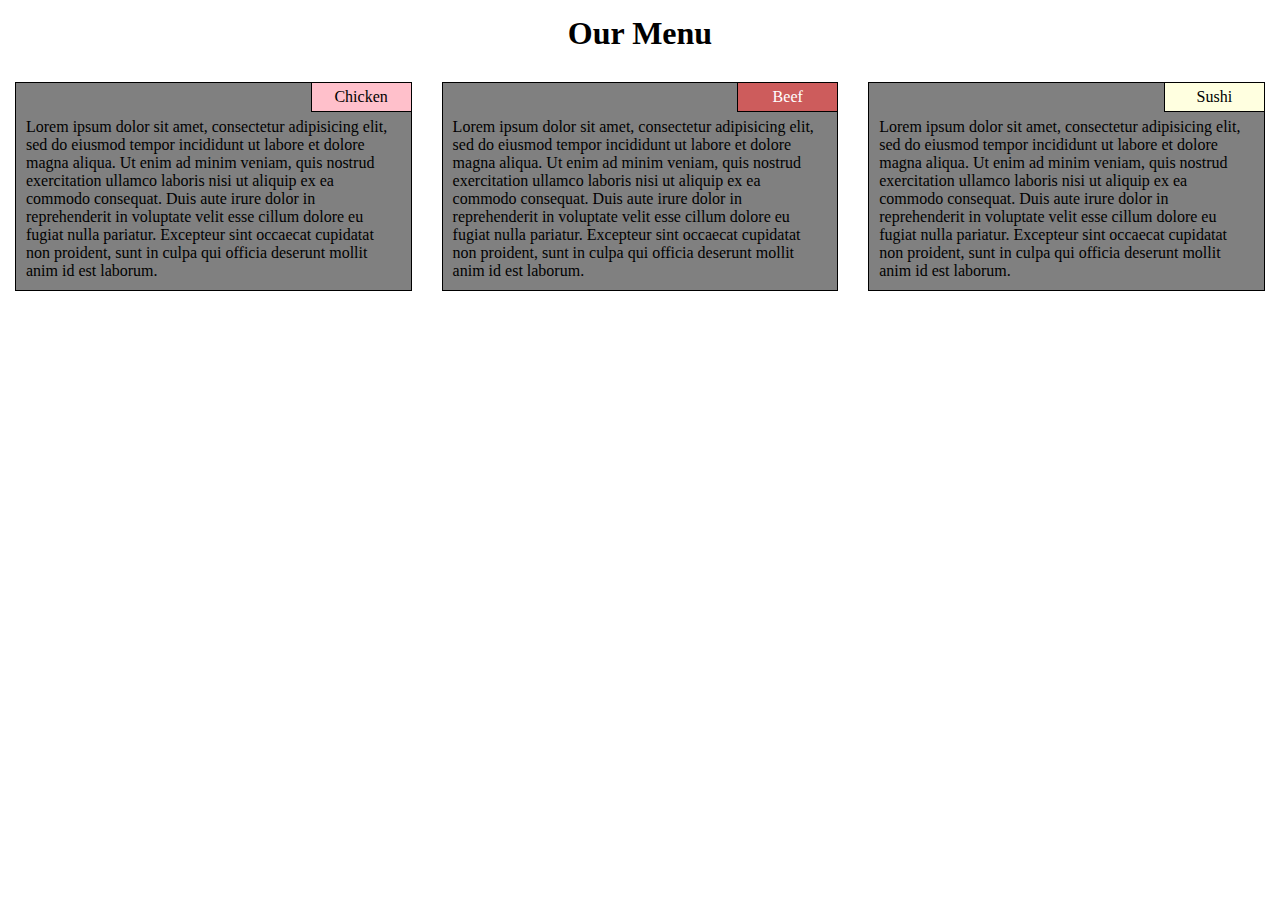
<file: module2-solution/index.html>
<!DOCTYPE html>
<html>
<head>
    <meta charset="utf-8">
    <meta name="viewport" content="width=device-width, initial-scale=1">
    <link rel="stylesheet" href="css/style.css">
    <title>Our Menu</title>
</head>
<body>
    
    <h1>Our Menu</h1>

    <div class="row">
        <div class="col-lg-4 col-md-6 col-sm-12">
            <div class="section">
                <div class="title-section" id="chicken">Chicken</div>
                <div class="text-section">
                    <p>Lorem ipsum dolor sit amet, consectetur adipisicing elit, sed do eiusmod
                    tempor incididunt ut labore et dolore magna aliqua. Ut enim ad minim veniam,
                    quis nostrud exercitation ullamco laboris nisi ut aliquip ex ea commodo
                    consequat. Duis aute irure dolor in reprehenderit in voluptate velit esse
                    cillum dolore eu fugiat nulla pariatur. Excepteur sint occaecat cupidatat non
                    proident, sunt in culpa qui officia deserunt mollit anim id est laborum.</p>
                </div>
            </div>
        </div>

        <div class="col-lg-4 col-md-6 col-sm-12">
            <div class="section">
                <div class="title-section" id="beef">Beef</div>
                <div class="text-section">
                    <p>Lorem ipsum dolor sit amet, consectetur adipisicing elit, sed do eiusmod
                    tempor incididunt ut labore et dolore magna aliqua. Ut enim ad minim veniam,
                    quis nostrud exercitation ullamco laboris nisi ut aliquip ex ea commodo
                    consequat. Duis aute irure dolor in reprehenderit in voluptate velit esse
                    cillum dolore eu fugiat nulla pariatur. Excepteur sint occaecat cupidatat non
                    proident, sunt in culpa qui officia deserunt mollit anim id est laborum.</p>
                </div>
            </div>
        </div>

        <div class="col-lg-4 col-md-12 col-sm-12">
            <div class="section">
                <div class="title-section" id="sushi">Sushi</div>
                <div class="text-section">
                    <p>Lorem ipsum dolor sit amet, consectetur adipisicing elit, sed do eiusmod
                    tempor incididunt ut labore et dolore magna aliqua. Ut enim ad minim veniam,
                    quis nostrud exercitation ullamco laboris nisi ut aliquip ex ea commodo
                    consequat. Duis aute irure dolor in reprehenderit in voluptate velit esse
                    cillum dolore eu fugiat nulla pariatur. Excepteur sint occaecat cupidatat non
                    proident, sunt in culpa qui officia deserunt mollit anim id est laborum.</p>
                </div>
            </div>
        </div>
    </div>

</body>
</html>
</file>
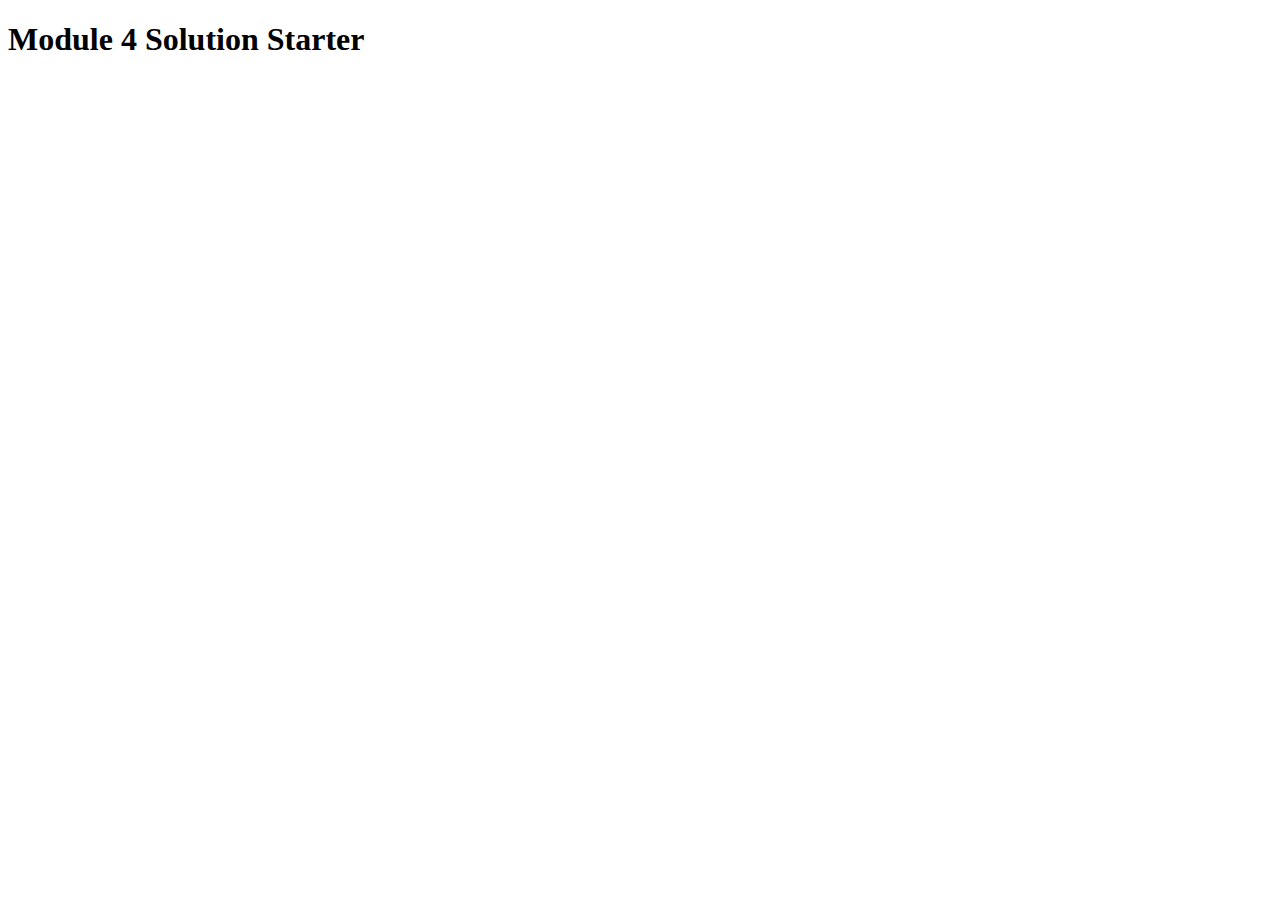
<file: module4-solution/index.html>
<!DOCTYPE html>
<html>
<head>
  <meta charset="utf-8">
  <title>Module 4 Solution Starter</title>
  <script>
    var names = []; // DO NOT REMOVE
  </script>
  <script src="SpeakHello.js"></script>
  <script src="SpeakGoodBye.js"></script>
  <script src="script.js"></script>
</head>
<body>
  <h1>Module 4 Solution Starter</h1>
</body>
</html>
</file>
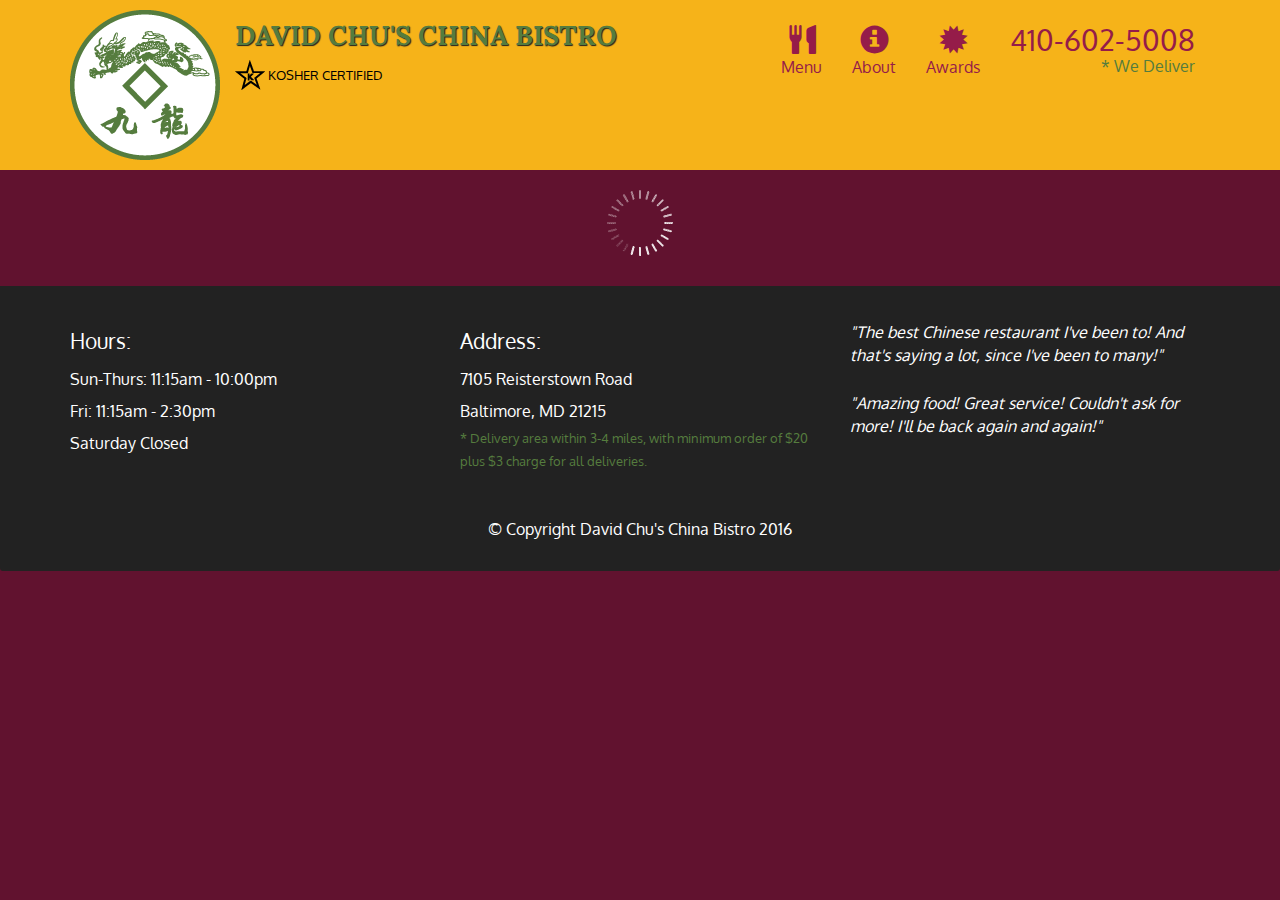
<file: module5-solution/index.html>
<!doctype html>
<html lang="en">
  <head>
    <meta charset="utf-8">
    <meta http-equiv="X-UA-Compatible" content="IE=edge">
    <meta name="viewport" content="width=device-width, initial-scale=1">
    <title>David Chu's China Bistro</title>
    <link rel="stylesheet" href="css/bootstrap.min.css">
    <link rel="stylesheet" href="css/styles.css">
    <link href='https://fonts.googleapis.com/css?family=Oxygen:400,300,700' rel='stylesheet' type='text/css'>
    <link href='https://fonts.googleapis.com/css?family=Lora' rel='stylesheet' type='text/css'>
  </head>
<body>
  <header>
    <nav id="header-nav" class="navbar navbar-default">
      <div class="container">
        <div class="navbar-header">
          <a href="index.html" class="pull-left visible-md visible-lg">
            <div id="logo-img" alt="Logo image"></div>
          </a>

          <div class="navbar-brand">
            <a href="index.html"><h1>David Chu's China Bistro</h1></a>
            <p>
              <img src="images/star-k-logo.png" alt="Kosher certification">
              <span>Kosher Certified</span>
            </p>
          </div>

          <button id="navbarToggle" type="button" class="navbar-toggle collapsed" data-toggle="collapse" data-target="#collapsable-nav" aria-expanded="false">
            <span class="sr-only">Toggle navigation</span>
            <span class="icon-bar"></span>
            <span class="icon-bar"></span>
            <span class="icon-bar"></span>
          </button>
        </div>
        
        <div id="collapsable-nav" class="collapse navbar-collapse">
           <ul id="nav-list" class="nav navbar-nav navbar-right">
            <li id="navHomeButton" class="visible-xs active">
              <a href="index.html">
                <span class="glyphicon glyphicon-home"></span> Home</a>
            </li>
            <li id="navMenuButton">
              <a href="#" onclick="$dc.loadMenuCategories();">
                <span class="glyphicon glyphicon-cutlery"></span><br class="hidden-xs"> Menu</a>
            </li>
            <li>
              <a href="#">
                <span class="glyphicon glyphicon-info-sign"></span><br class="hidden-xs"> About</a>
            </li>
            <li>
              <a href="#">
                <span class="glyphicon glyphicon-certificate"></span><br class="hidden-xs"> Awards</a>
            </li>
            <li id="phone" class="hidden-xs">
              <a href="tel:410-602-5008">
                <span>410-602-5008</span></a><div>* We Deliver</div>
            </li>
          </ul><!-- #nav-list -->
        </div><!-- .collapse .navbar-collapse -->
      </div><!-- .container -->
    </nav><!-- #header-nav -->
  </header>

  <div id="call-btn" class="visible-xs">
    <a class="btn" href="tel:410-602-5008">
    <span class="glyphicon glyphicon-earphone"></span>
    410-602-5008
    </a>
  </div>
  <div id="xs-deliver" class="text-center visible-xs">* We Deliver</div>

  <div id="main-content" class="container"></div>

  <footer class="panel-footer">
    <div class="container">
      <div class="row">
        <section id="hours" class="col-sm-4">
          <span>Hours:</span><br>
          Sun-Thurs: 11:15am - 10:00pm<br>
          Fri: 11:15am - 2:30pm<br>
          Saturday Closed
          <hr class="visible-xs">
        </section>
        <section id="address" class="col-sm-4">
          <span>Address:</span><br>
          7105 Reisterstown Road<br>
          Baltimore, MD 21215
          <p>* Delivery area within 3-4 miles, with minimum order of $20 plus $3 charge for all deliveries.</p>
          <hr class="visible-xs">
        </section>
        <section id="testimonials" class="col-sm-4">
          <p>"The best Chinese restaurant I've been to! And that's saying a lot, since I've been to many!"</p>
          <p>"Amazing food! Great service! Couldn't ask for more! I'll be back again and again!"</p>
        </section>
      </div>
      <div class="text-center">&copy; Copyright David Chu's China Bistro 2016</div>
    </div>
  </footer>

  <!-- jQuery (Bootstrap JS plugins depend on it) -->
  <script src="js/jquery-2.1.4.min.js"></script>
  <script src="js/bootstrap.min.js"></script>
  <script src="js/ajax-utils.js"></script>
  <script src="js/script.js"></script>
</body>
</html>
</file>
<file: module2-solution/css/style.css>
* {
  box-sizing: border-box;
  margin: 0 0;
  padding: 0;
}
h1 {
  margin-top: 15px;
  margin-bottom: 15px;
  text-align: center;
}


.section {
  background-color: gray;
  border: 1px solid black;
  border-collapse: collapse;
  margin:  15px 15px;
}

.title-section {
  padding:  5px 10px;
  border-left: 1px solid black;
  border-bottom: 1px solid black;
  border-collapse: collapse;
  width: 100px;
  position: relative;
  float: right;
  text-align: center;

}

.text-section {
  padding: 35px 10px 10px 10px;
}

#chicken {
  background-color: pink;
}

#beef {
  background-color: indianred;
  color: white;
}

#sushi {
  background-color: lightyellow;
}

/* Simple Responsive Framework. */
.row {
  width: 100%;
}

/********** Deskotop devices only **********/
@media (min-width: 992px) {
  .col-lg-1, .col-lg-2, .col-lg-3, .col-lg-4, .col-lg-5, .col-lg-6, .col-lg-7, .col-lg-8, .col-lg-9, .col-lg-10, .col-lg-11, .col-lg-12 {
    float: left;
  }
  .col-lg-1 {
    width: 8.33%;
  }
  .col-lg-2 {
    width: 16.66%;
  }
  .col-lg-3 {
    width: 25%;
  }
  .col-lg-4 {
    width: 33.33%;
  }
  .col-lg-5 {
    width: 41.66%;
  }
  .col-lg-6 {
    width: 50%;
  }
  .col-lg-7 {
    width: 58.33%;
  }
  .col-lg-8 {
    width: 66.66%;
  }
  .col-lg-9 {
    width: 74.99%;
  }
  .col-lg-10 {
    width: 83.33%;
  }
  .col-lg-11 {
    width: 91.66%;
  }
  .col-lg-12 {
    width: 100%;
  }
}

/********** Tablet devices only **********/
@media (min-width: 768px) and (max-width: 991px) {
  .col-md-1, .col-md-2, .col-md-3, .col-md-4, .col-md-5, .col-md-6, .col-md-7, .col-md-8, .col-md-9, .col-md-10, .col-md-11, .col-md-12 {
    float: left;
  }
  .col-md-1 {
    width: 8.33%;
  }
  .col-md-2 {
    width: 16.66%;
  }
  .col-md-3 {
    width: 25%;
  }
  .col-md-4 {
    width: 33.33%;
  }
  .col-md-5 {
    width: 41.66%;
  }
  .col-md-6 {
    width: 50%;
  }
  .col-md-7 {
    width: 58.33%;
  }
  .col-md-8 {
    width: 66.66%;
  }
  .col-md-9 {
    width: 74.99%;
  }
  .col-md-10 {
    width: 83.33%;
  }
  .col-md-11 {
    width: 91.66%;
  }
  .col-md-12 {
    width: 100%;
  }
}


/********** Mobile devices only **********/

@media (max-width: 767px) {
  .col-sm-1, .col-sm-2, .col-sm-3, .col-sm-4, .col-sm-5, .col-sm-6, .col-sm-7, .col-sm-8, .col-sm-9, .col-sm-10, .col-sm-11, .col-sm-12 {
    float: left;
  }
  .col-sm-1 {
    width: 8.33%;
  }
  .col-sm-2 {
    width: 16.66%;
  }
  .col-sm-3 {
    width: 25%;
  }
  .col-sm-4 {
    width: 33.33%;
  }
  .col-sm-5 {
    width: 41.66%;
  }
  .col-sm-6 {
    width: 50%;
  }
  .col-sm-7 {
    width: 58.33%;
  }
  .col-sm-8 {
    width: 66.66%;
  }
  .col-sm-9 {
    width: 74.99%;
  }
  .col-sm-10 {
    width: 83.33%;
  }
  .col-sm-11 {
    width: 91.66%;
  }
  .col-sm-12 {
    width: 100%;
  }
}
</file>
<file: module5-solution/css/styles.css>
body {
  font-size: 16px;
  color: #fff;
  background-color: #61122f;
  font-family: 'Oxygen', sans-serif;
}

/** HEADER **/
#header-nav {
  background-color: #f6b319;
  border-radius: 0;
  border: 0;
}

#logo-img {
  background: url('../images/restaurant-logo_large.png') no-repeat;
  width: 150px;
  height: 150px;
  margin: 10px 15px 10px 0;
}

.navbar-brand {
  padding-top: 25px;
}
.navbar-brand h1 { /* Restaurant name */
  font-family: 'Lora', serif;
  color: #557c3e;
  font-size: 1.5em;
  text-transform: uppercase;
  font-weight: bold;
  text-shadow: 1px 1px 1px #222;
  margin-top: 0;
  margin-bottom: 0;
  line-height: .75;
}
.navbar-brand a:hover, .navbar-brand a:focus {
  text-decoration: none;
}
.navbar-brand p { /* Kosher cert */
  color: #000;
  text-transform: uppercase;
  font-size: .7em;
  margin-top: 15px;
}
.navbar-brand p span { /* Star-K */
  vertical-align: middle;
}

#nav-list {
  margin-top: 10px;
}
#nav-list a {
  color: #951C49;
  text-align: center;
}
#nav-list a:hover {
  background: #E7E7E7;
}
#nav-list a span {
  font-size: 1.8em;
}

#phone {
  margin-top: 5px;
}
#phone a { /* Phone number */
  text-align: right;
  padding-bottom: 0;
}
#phone div { /* We Deliver */
  color: #557c3e;
  text-align: right;
  padding-right: 15px;
}

.navbar-header button.navbar-toggle, .navbar-header .icon-bar {
  border: 1px solid #61122f;
}
.navbar-header button.navbar-toggle {
  clear: both;
  margin-top: -30px;
}
/* END HEADER */

/* FOOTER */
.panel-footer {
  margin-top: 30px;
  padding-top: 35px;
  padding-bottom: 30px;
  background-color: #222;
  border-top: 0;
}
.panel-footer div.row {
  margin-bottom: 35px;
}
#hours, #address {
  line-height: 2;
}
#hours > span, #address > span {
  font-size: 1.3em;
}
#address p {
  color: #557c3e;
  font-size: .8em;
  line-height: 1.8;
}
#testimonials {
  font-style: italic;
}
#testimonials p:nth-child(2) {
  margin-top: 25px;
}
/* END FOOTER */



/* HOME PAGE */
.container .jumbotron {
  box-shadow: 0 0 50px #3F0C1F;
  border: 2px solid #3F0C1F;
}

#menu-tile, #specials-tile, #map-tile {
  height: 250px;
  width: 100%;
  margin-bottom: 15px;
  position: relative;
  border: 2px solid #3F0C1F;
  overflow: hidden;
}
#menu-tile:hover, #specials-tile:hover, #map-tile:hover {
  box-shadow: 0 1px 5px 1px #cccccc;
}
#menu-tile {
  background: url('../images/menu-tile.jpg') no-repeat;
  background-position: center;
}
#specials-tile {
  background: url('../images/specials-tile.jpg') no-repeat;
  background-position: center;
}
#menu-tile span, #specials-tile span, #map-tile span {
  position: absolute;
  bottom: 0;
  right: 0;
  width: 100%;
  text-align: center;
  font-size: 1.6em;
  text-transform: uppercase;
  background-color: #000;
  color: #fff;
  opacity: .8;
}
/* END HOME PAGE */

/* MENU CATEGORIES PAGE */
.category-tile { 
  position: relative;
  border: 2px solid #3F0C1F;
  overflow: hidden;
  width: 200px;
  height: 200px;
  margin: 0 auto 15px;
}
.category-tile span {
  position: absolute;
  bottom: 0;
  right: 0;
  width: 100%;
  text-align: center;
  font-size: 1.2em;
  text-transform: uppercase;
  background-color: #000;
  color: #fff;
  opacity: .8;
}
.category-tile:hover {
  box-shadow: 0 1px 5px 1px #cccccc;
}

#menu-categories-title + div {
  margin-bottom: 50px;
}
/* END MENU CATEGORIES PAGE */

/* SINGLE CATEGORY PAGE */
.menu-item-tile {
  margin-bottom: 25px;
}
.menu-item-tile hr {
  width: 80%;
}
.menu-item-tile .menu-item-price {
  font-size: 1.1em;
  text-align: right;
  margin-top: -15px;
  margin-right: -15px;
}
.menu-item-tile .menu-item-price span {
  font-size: .6em;
}
.menu-item-photo {
  position: relative;
  border: 2px solid #3F0C1F; 
  overflow: hidden;
  padding: 0;
  margin-right: -15px;
  margin-left: auto;
  margin-bottom: 20px;
  max-width: 250px;
}
.menu-item-photo div {
  position: absolute;
  bottom: 0;
  right: 0;
  width: 80px;
  background-color: #557c3e;
  text-align: center;
}
.menu-item-description {
  padding-right: 30px;
}
h3.menu-item-title {
  margin: 0 0 10px;
}
.menu-item-details {
  font-size: .9em;
  font-style: italic;
}
/* END SINGLE CATEGORY PAGE */


/********** Large devices only **********/
@media (min-width: 1200px) {
  .container .jumbotron {
    background: url('../images/jumbotron_1200.jpg') no-repeat;
    height: 675px;
  }
}

/********** Medium devices only **********/
@media (min-width: 992px) and (max-width: 1199px) {
  /* Header */
  #logo-img {
    background: url('../images/restaurant-logo_medium.png') no-repeat;
    width: 100px;
    height: 100px;
    margin: 5px 5px 5px 0;
  }
  /* End Header */

  /* Home Page */
  .container .jumbotron {
    background: url('../images/jumbotron_992.jpg') no-repeat;
    height: 558px;
  }
  /* End Home Page */
}

/********** Small devices only **********/
@media (min-width: 768px) and (max-width: 991px) {
  /* Home Page */
  .container .jumbotron {
    background: url('../images/jumbotron_768.jpg') no-repeat;
    height: 432px;
  }
  /* End Home Page */
}

/********** Extra small devices only **********/
@media (max-width: 767px) {
  /* Header */
  .navbar-brand {
    padding-top: 10px;
    height: 80px;
  }
  .navbar-brand h1 { /* Restaurant name */
    padding-top: 10px;
    font-size: 5vw; /* 1vw = 1% of viewport width */
  }
  .navbar-brand p { /* Kosher cert */
    font-size: .6em;
    margin-top: 12px;
  }
  .navbar-brand p img { /* Star-K */
    height: 20px;
  }

  #collapsable-nav a { /* Collapsed nav menu text */
    font-size: 1.2em;
  }
  #collapsable-nav a span { /* Collapsed nav menu glyph */
    font-size: 1em;
    margin-right: 5px;
  }

  #call-btn > a {
    font-size: 1.5em;
    display: block;
    margin: 0 20px;
    padding: 10px;
    border: 2px solid #fff;
    background-color: #f6b319;
    color: #951c49;
  }
  #xs-deliver {
    margin-top: 5px;
    font-size: .7em;
    letter-spacing: .1em;
    text-transform: uppercase;
  }
  /* End Header */

  /* Footer */
  .panel-footer section {
    margin-bottom: 30px;
    text-align: center;
  }
  .panel-footer section:nth-child(3) {
    margin-bottom: 0; /* margin already exists on the whole row */
  }
  .panel-footer section hr {
    width: 50%;
  }
  /* End Footer */

  /* Home Page */
  .container .jumbotron {
    margin-top: 30px;
    padding: 0;
  }
  #menu-tile, #specials-tile {
    width: 360px;
    margin: 0 auto 15px;
  }

  .menu-item-photo {
    margin-right: auto;
  }
  .menu-item-tile .menu-item-price {
    text-align: center;
  }
  .menu-item-description {
    text-align: center;;
  }
}


/********** Super extra small devices Only :-) (e.g., iPhone 4) **********/
@media (max-width: 479px) {
  /* Header */
  .navbar-brand h1 { /* Restaurant name */
    padding-top: 5px;
    font-size: 6vw;
  }
  /* End Header */
  
  /* Home page */
  #menu-tile, #specials-tile {
    width: 280px;
    margin: 0 auto 15px;
  }

  .col-xxs-12 {
    position: relative;
    min-height: 1px;
    padding-right: 15px;
    padding-left: 15px;
    float: left;
    width: 100%;
  }
}
</file>
